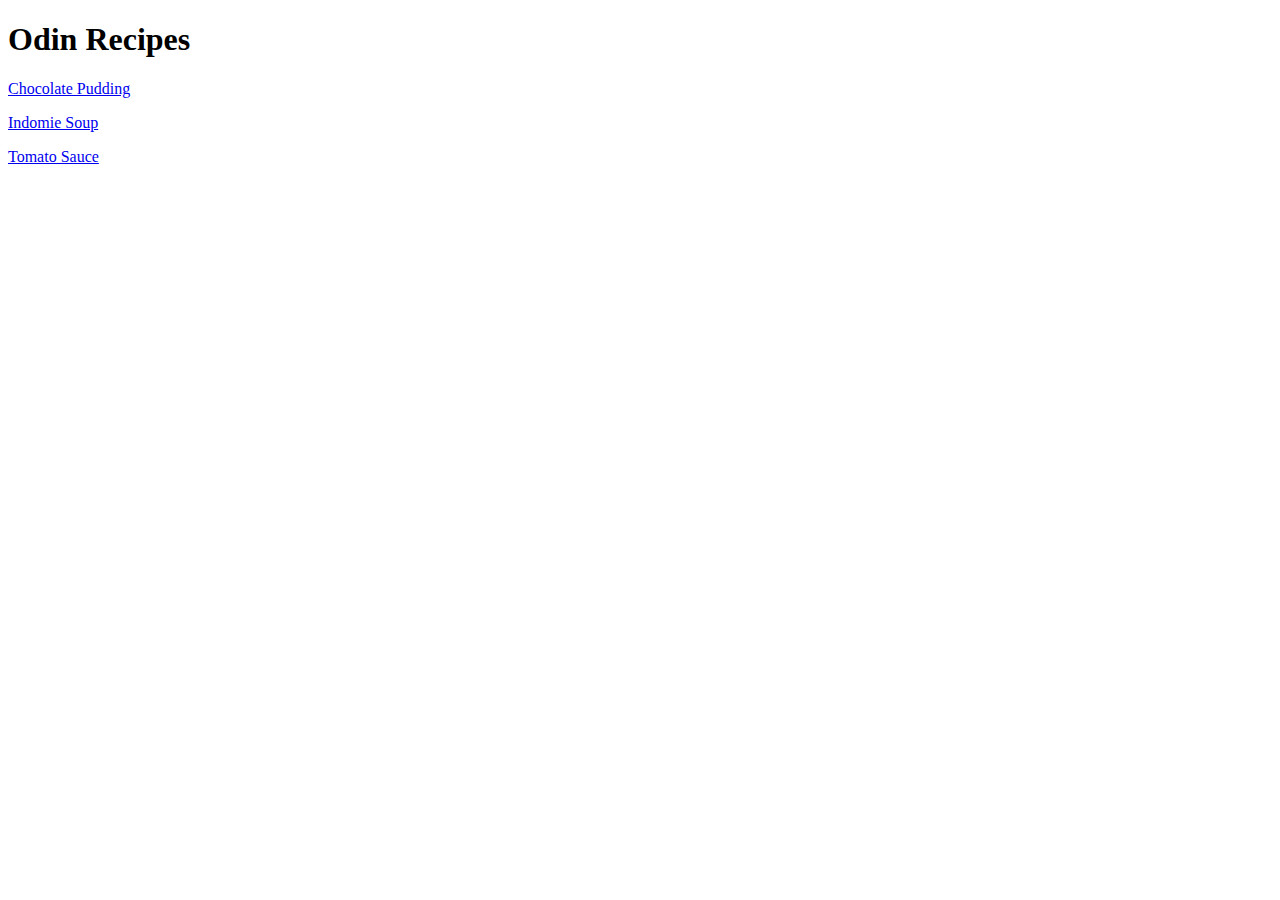
<file: index.html>
<!DOCTYPE html>
<html lang="en">
<head>
    <meta charset="UTF-8">
    <link rel="stylesheet" href="styles.css">
    <title>Recipes | Odin Project</title>
</head>
<body>
    <h1>Odin Recipes</h1>
    <p><a href="./recipes/chocolate-pudding.html">Chocolate Pudding</a></p>
    <p><a href="./recipes/indomie-soup.html">Indomie Soup</a></p>
    <p><a href="./recipes/tomato-sauce.html">Tomato Sauce</a></p>
</body>
</html>
</file>
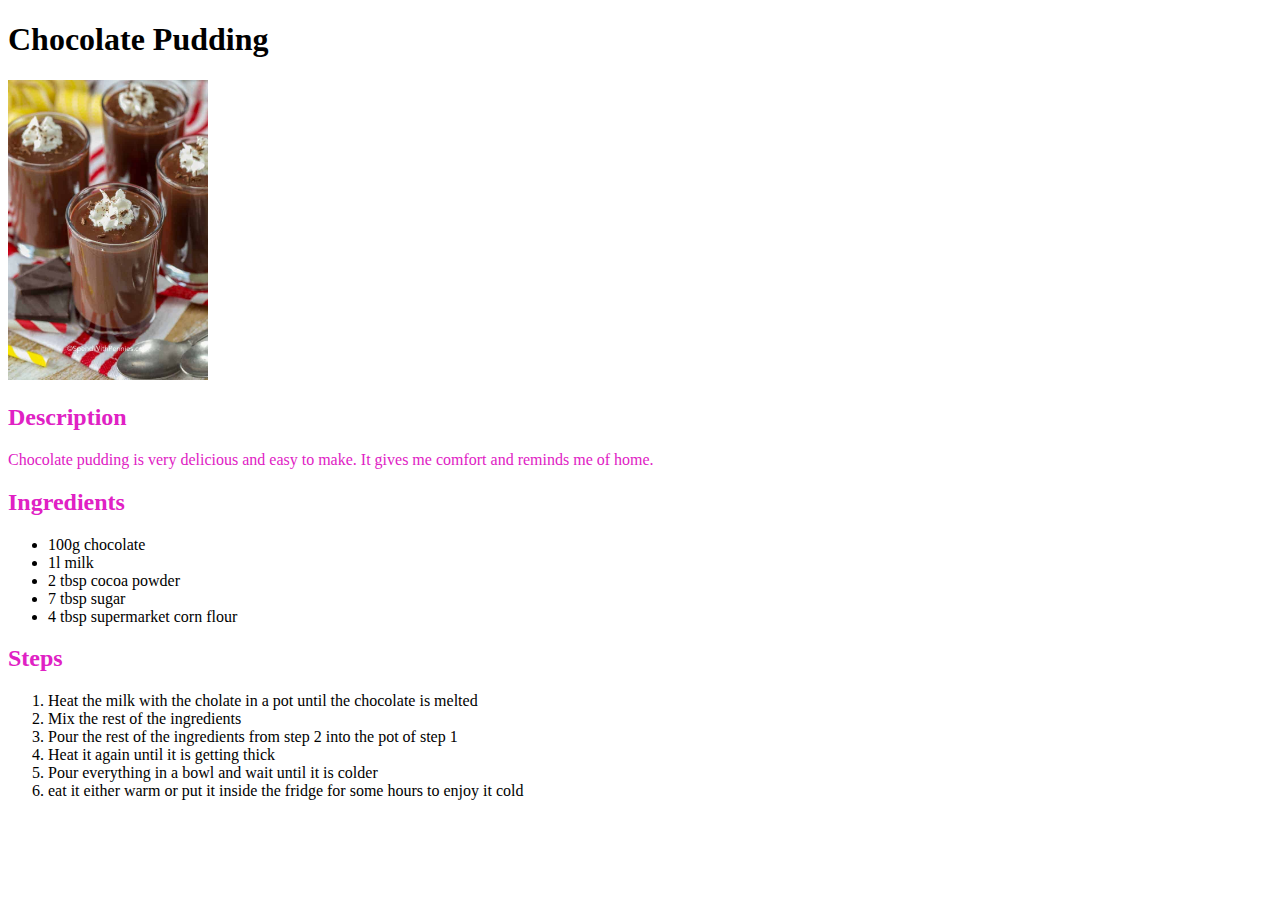
<file: recipes/chocolate-pudding.html>
<!DOCTYPE html>
<html lang="en">
<head>
    <meta charset="UTF-8">
    <link rel="stylesheet" href="../styles.css">
    <title>Chocolate Pudding | Odin Project</title>
</head>
<body>
    <h1>Chocolate Pudding</h1>
    <img src="../img/img-chocolate-pudding.jpg" alt="Chocolate pudding in glass" height="300">
    <h2>Description</h2>
    <p>Chocolate pudding is very delicious and easy to make. It gives me comfort and reminds me of home.</p>
    <h2>Ingredients</h2>
    <ul>
        <li>100g chocolate</li>
        <li>1l milk</li>
        <li>2 tbsp cocoa powder</li>
        <li>7 tbsp sugar</li>
        <li>4 tbsp supermarket corn flour</li>
    </ul>
    <h2>Steps</h2>
    <ol>
        <li>Heat the milk with the cholate in a pot until the chocolate is melted</li>
        <li>Mix the rest of the ingredients</li>
        <li>Pour the rest of the ingredients from step 2 into the pot of step 1</li>
        <li>Heat it again until it is getting thick</li>
        <li>Pour everything in a bowl and wait until it is colder</li>
        <li>eat it either warm or put it inside the fridge for some hours to enjoy it cold</li>
    </ol>
</body>
</html>
</file>
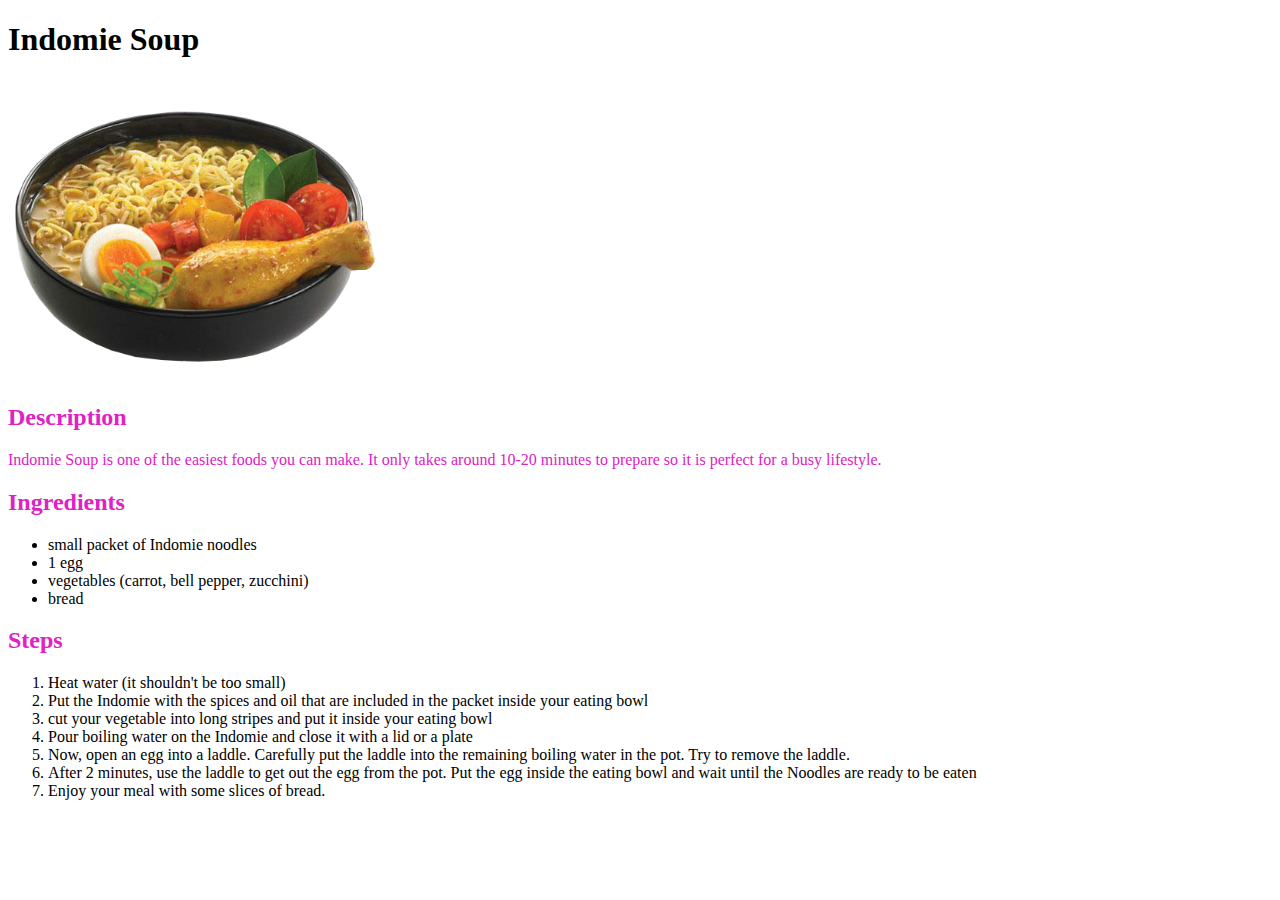
<file: recipes/indomie-soup.html>
<!DOCTYPE html>
<html lang="en">
<head>
    <meta charset="UTF-8">
    <link rel="stylesheet" href="../styles.css">
    <title>Indomie Soup | Odin Project</title>
</head>
<body>
    <h1>Indomie Soup</h1>
    <img src="../img/img-indomie-soup.png" alt="Indomie Soup" height="300">
    <h2>Description</h2>
    <p>Indomie Soup is one of the easiest foods you can make. It only takes around 10-20 minutes to prepare so it is perfect for a busy lifestyle.</p>
    <h2>Ingredients</h2>
    <ul>
        <li>small packet of Indomie noodles</li>
        <li>1 egg</li>
        <li>vegetables (carrot, bell pepper, zucchini)</li>
        <li>bread</li>
    </ul>
    <h2>Steps</h2>
    <ol>
        <li>Heat water (it shouldn't be too small)</li>
        <li>Put the Indomie with the spices and oil that are included in the packet inside your eating bowl</li>
        <li>cut your vegetable into long stripes and put it inside your eating bowl</li>
        <li>Pour boiling water on the Indomie and close it with a lid or a plate</li>
        <li>Now, open an egg into a laddle. Carefully put the laddle into the remaining boiling water in the pot. Try to remove the laddle.</li>
        <li>After 2 minutes, use the laddle to get out the egg from the pot. Put the egg inside the eating bowl and wait until the Noodles are ready to be eaten</li>
        <li>Enjoy your meal with some slices of bread.</li>
    </ol>
</body>
</html>
</file>
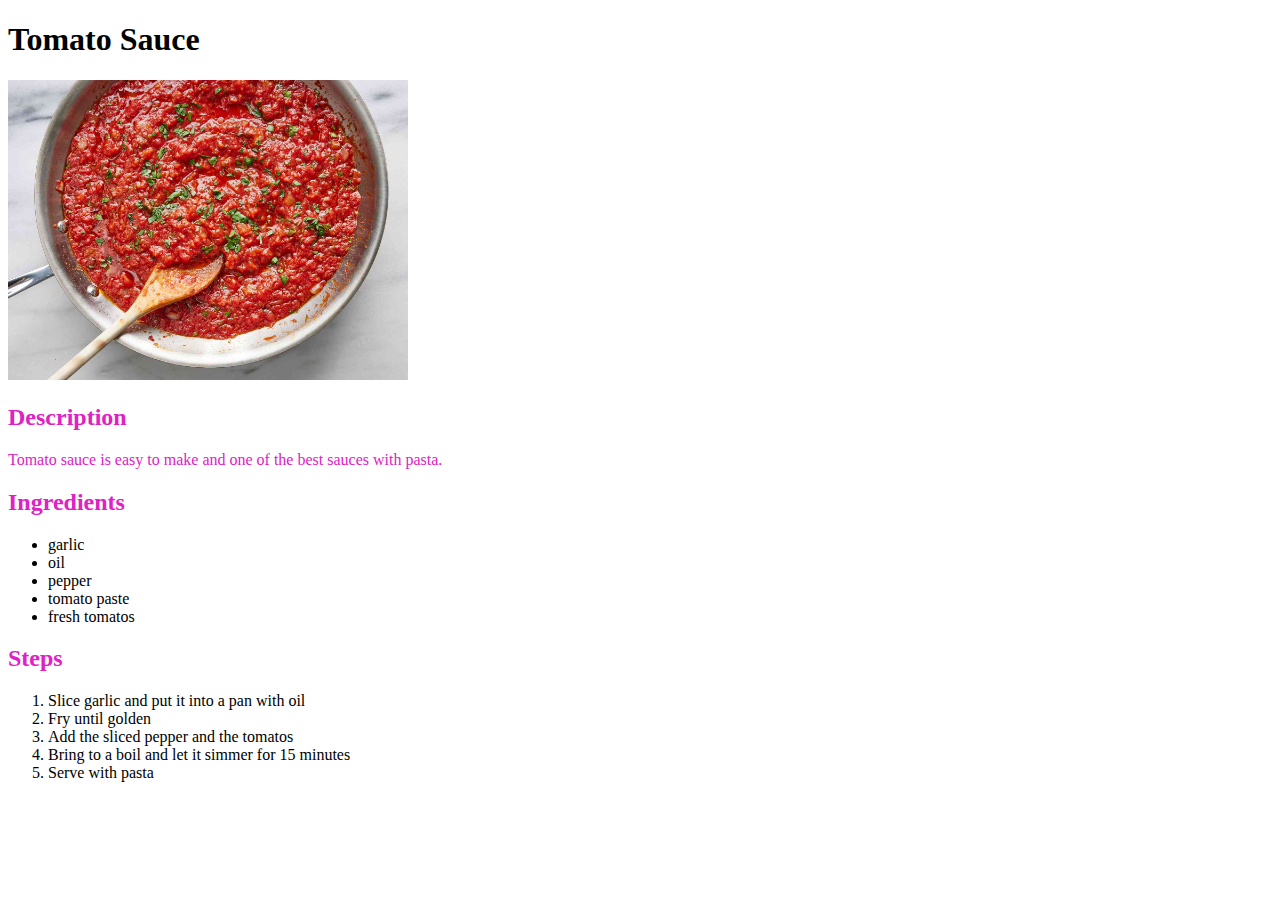
<file: recipes/tomato-sauce.html>
<!DOCTYPE html>
<html lang="en">
<head>
    <meta charset="UTF-8">
    <link rel="stylesheet" href="../styles.css">
    <title>Tomato Sauce | Odin Project</title>
</head>
<body>
    <h1> Tomato Sauce</h1>
    <img src="../img/img-tomato-soup.jpg" alt="Tomato Sauce" height="300">
    <h2>Description</h2>
    <p>Tomato sauce is easy to make and one of the best sauces with pasta.</p>
    <h2>Ingredients</h2>
    <ul>
        <li>garlic</li>
        <li>oil</li>
        <li>pepper</li>
        <li>tomato paste</li>
        <li>fresh tomatos</li>
    </ul>
    <h2>Steps</h2>
    <ol>
        <li>Slice garlic and put it into a pan with oil</li>
        <li>Fry until golden</li>
        <li>Add the sliced pepper and the tomatos</li>
        <li>Bring to a boil and let it simmer for 15 minutes</li>
        <li>Serve with pasta</li>
    </ol>
</body>
</html>
</file>
<file: styles.css>
p,
h2 {
    color: rgb(224, 33, 196);
}
</file>
